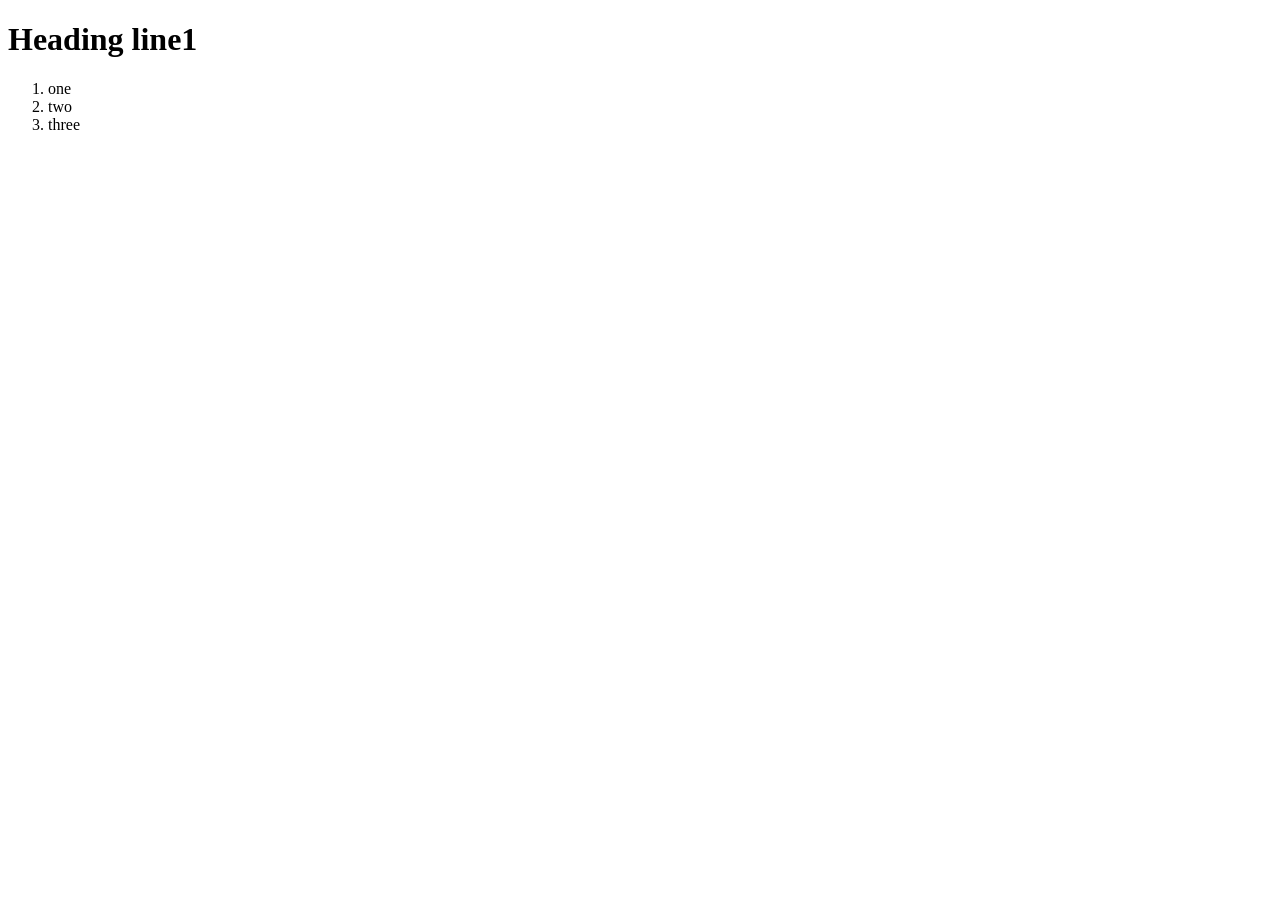
<file: index.html>
<!DOCTYPE html>
<html lang="en">

<head>
    <meta charset="UTF-8">
    <meta name="viewport" content="width=device-width, initial-scale=1.0">
    <title>Document</title>
</head>
<style>
    .head {
        border: 4px solid red;
        padding: 5px;
        margin-bottom: 5px;
        border-radius: 50px;
    }
</style>

<body>
    <class="head">
        </class>
        <h1>Heading line1</h1>
        <ol>
            <li>one</li>
            <li>two</li>
            <li>three</li>
        </ol>

</body>

</html>
</file>
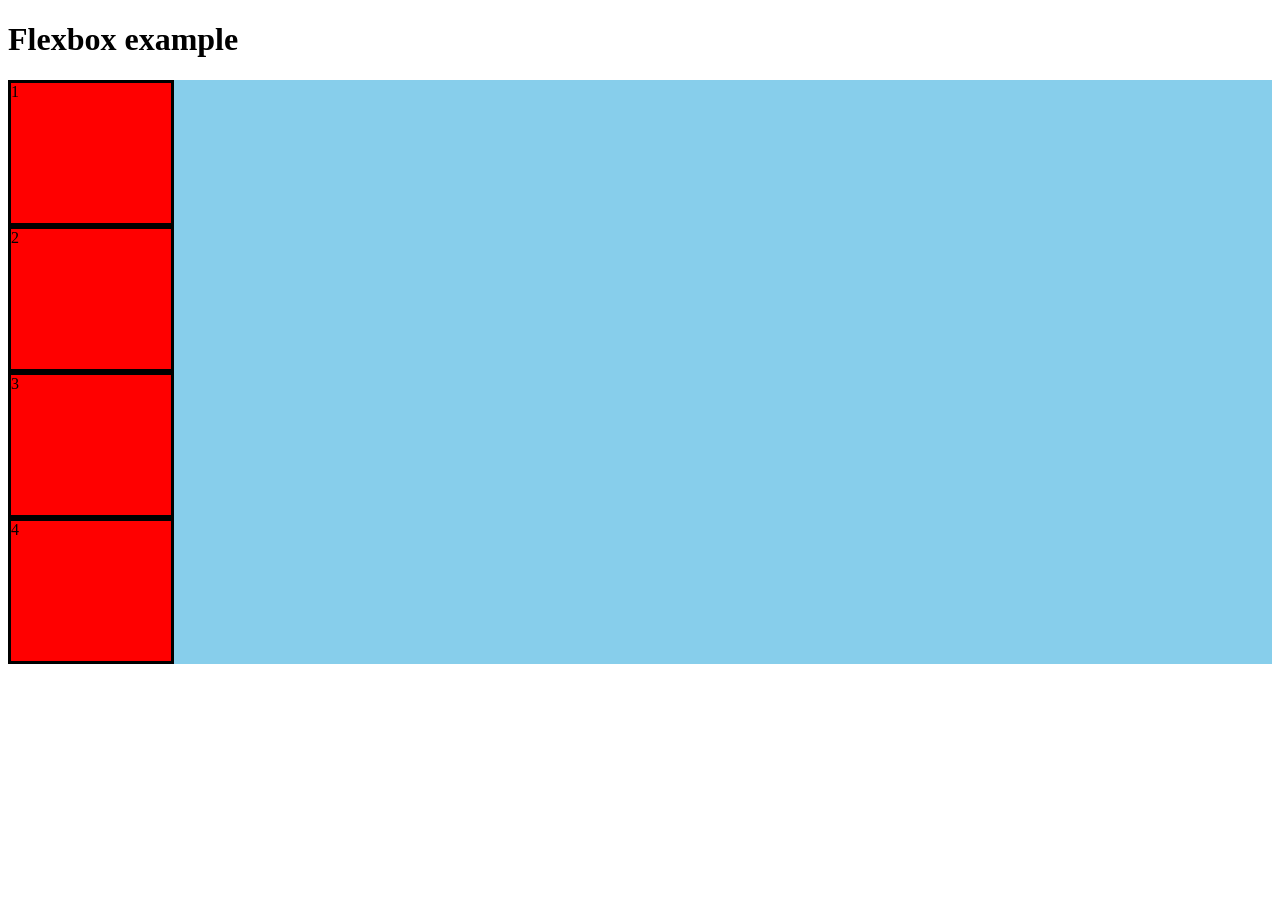
<file: flex.html>
<!DOCTYPE html>
<html lang="en">
<head>
    <meta charset="UTF-8">
    <meta name="viewport" content="width=device-width, initial-scale=1.0">
    <title>Document</title>
    <style>
        .container{
            background-color: skyblue;
            /*display:flex;*/
            flex-direction:column;
            /*background-color: orange;
            border:3px solid pink;*/
            /*justify-content:space-between;?*/            /* arrange items left to right*/
            align-items:center;/*arrange items top to bottom*/

        }
        .container .box{
            height: 140px;      /*vh-view port height*/
            width: 160px;       /*vw-view port width*/
            background-color:red;
            border: solid black;
        }
    </style>
</head>
<body>
    <h1>Flexbox example</h1>
    <div class="container">
        <div class="box">1</div>
        <div class="box">2</div>
        <div class="box">3</div>
        <div class="box">4</div>
    </div>
</body>
</html>
</file>
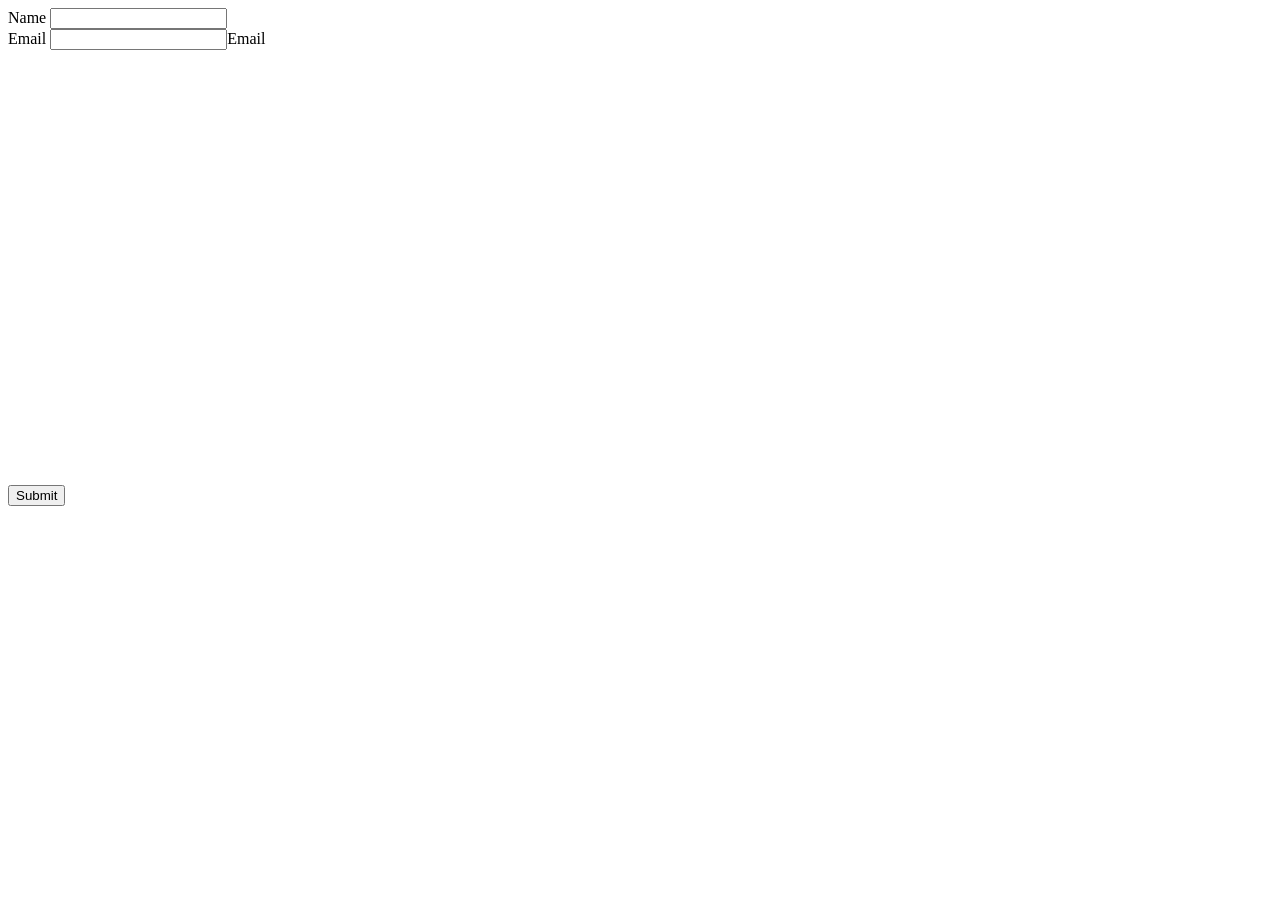
<file: form.html>
<!DOCTYPE html>
<html lang="en">
<head>
    <meta charset="UTF-8">
    <meta name="viewport" content="width=device-width, initial-scale=1.0">
    <title>Document</title>
</head>
<body>
    <form action="">
        <label for="name">Name</label>
        <input type="text"><br>
        <label for="email">Email</label>
        <input type="email" name="" id="">Email<br>
        <button>Submit</button>
        <iframe src="https://www.google.com/maps/embed?pb=!1m18!1m12!1m3!1d62054.66722711278!2d78.46545335360742!3d13.571334207666586!2m3!1f0!2f0!3f0!3m2!1i1024!2i768!4f13.1!3m3!1m2!1s0x3bb265dbe6967fc1%3A0xb63fc0bc28149f4c!2sMadanapalle%2C%20Andhra%20Pradesh!5e0!3m2!1sen!2sin!4v1771999945586!5m2!1sen!2sin" width="600" height="450" style="border:0;" allowfullscreen="" loading="lazy" referrerpolicy="no-referrer-when-downgrade"></iframe>
        
    </form>
</body>
</html>
</file>
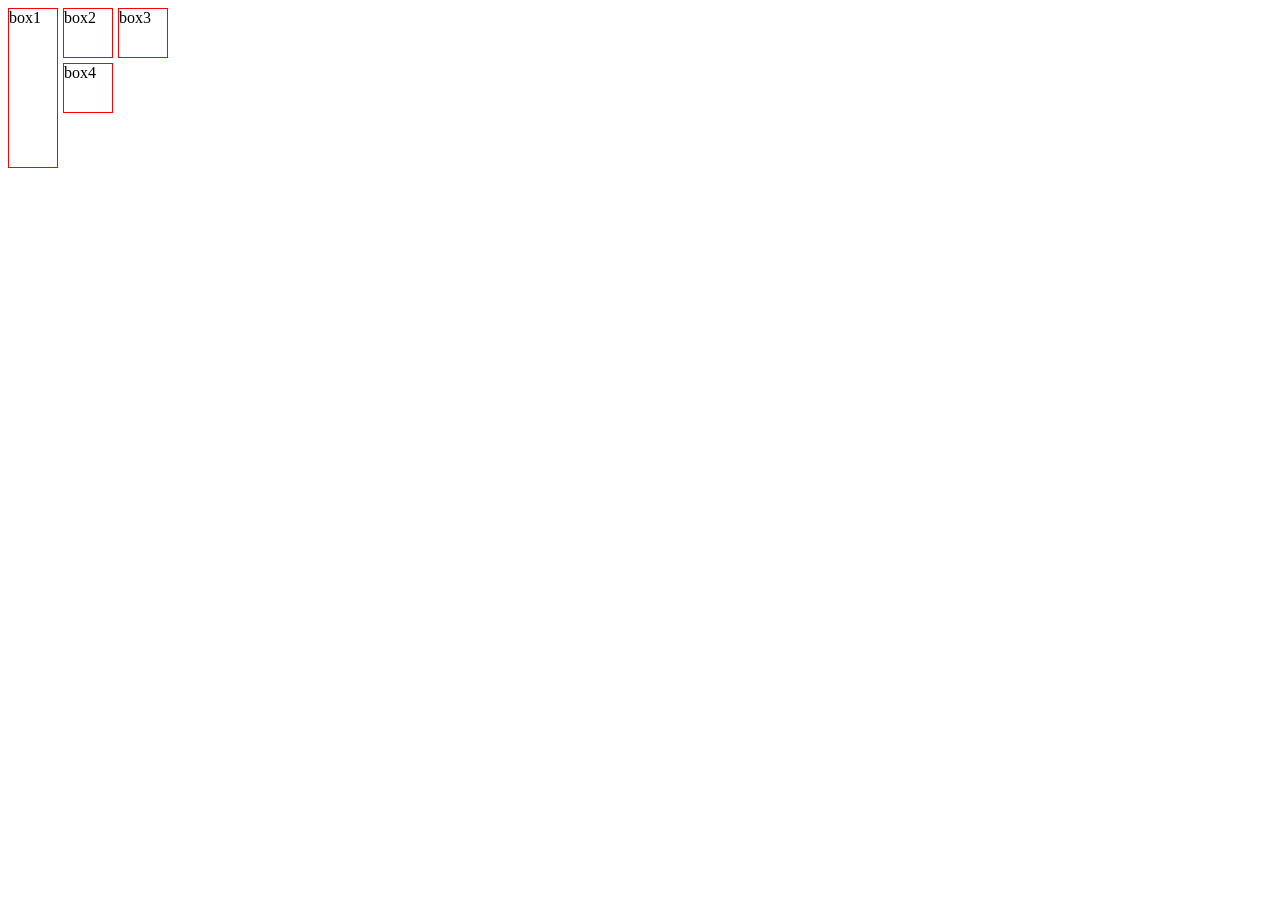
<file: grid.html>
<!DOCTYPE html>
<html lang="en">
<head>
    <meta charset="UTF-8">
    <meta name="viewport" content="width=device-width, initial-scale=1.0">
    <title>Document</title>
    <style>
    .grid-container
    {
        display:grid;
        grid-template-columns:50px 50px 50px;
        grid-template-rows:50px 50px 50px;
        gap:5px;
    }
    #box1
    {
        grid-row-start:1;
        grid-row-end:4;
    }
    .grid-container .box
    {
        border:1px solid red;
    }
</style>
</head>

<body>
    <div class="grid-container">
        <div class="box" id="box1">box1</div>
        <div class="box">box2</div>
        <div class="box">box3</div>
        <div class="box">box4</div>
    </div>
    
    
</body>
</html>
</file>
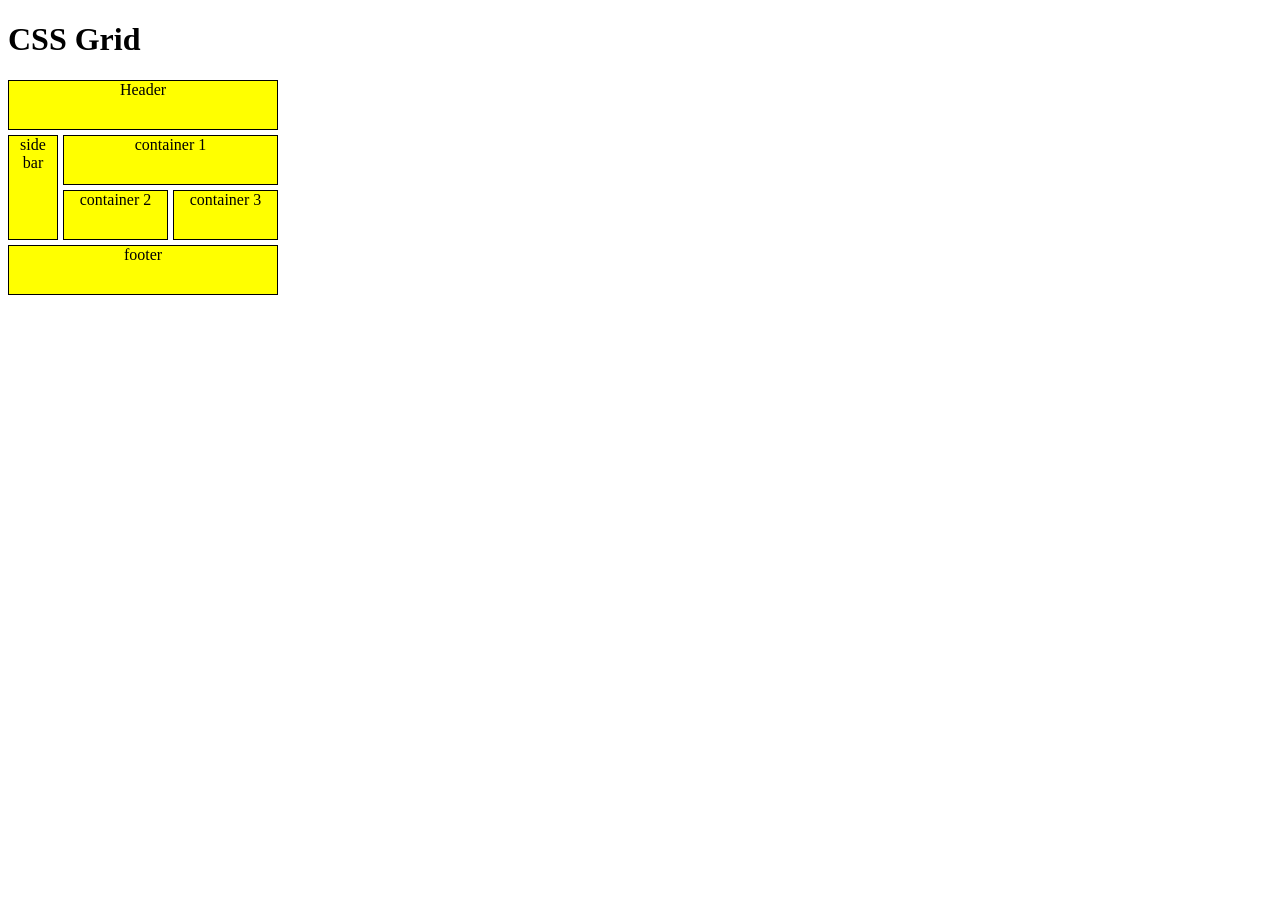
<file: grid_example.html>
<!DOCTYPE html>
<html lang="en">
<head>
    <meta charset="UTF-8">
    <meta name="viewport" content="width=device-width, initial-scale=1.0">
    <title>Document</title>
    <style>
        .grid
        {
            display:grid;
            grid-template-columns:50px 50px 50px 50px 50px;
            grid-template-rows:50px 50px 50px 50px; 
            gap:5px; 
            text-align:center;
        }
        #header
        {
            grid-column-start:1;
            grid-column-end:6;  
        }
        #container1
        {
            grid-column-start:2;
            grid-column-end:6;
              
        }
        #container2
        {
            grid-column-start:2;
            grid-column-end:4;
             
        }
        #container3
        {
            grid-column-start:4;
            grid-column-end:6;
        }
        #footer
        {
            grid-column-start:1;
            grid-column-end:6;
        
        }
        #sidebar
        {
            grid-row-start:2;
            grid-row-end:4;
             
        }
        .grid .box
        {
            background-color:yellow;
            border:1px solid black;
        }

    </style>
</head>
<body>
    <h1>CSS Grid</h1>
    <div class="grid">
        <div class="box" id="header">Header</div>
        <div class="box" id="container1">container 1</div>
        <div class="box" id="sidebar">side bar</div>
        <div class="box" id="container2">container 2</div>
        <div class="box" id="container3">container 3</div>
        <div class="box" id="footer">footer</div>
    </div>
</body>
</html>
</file>
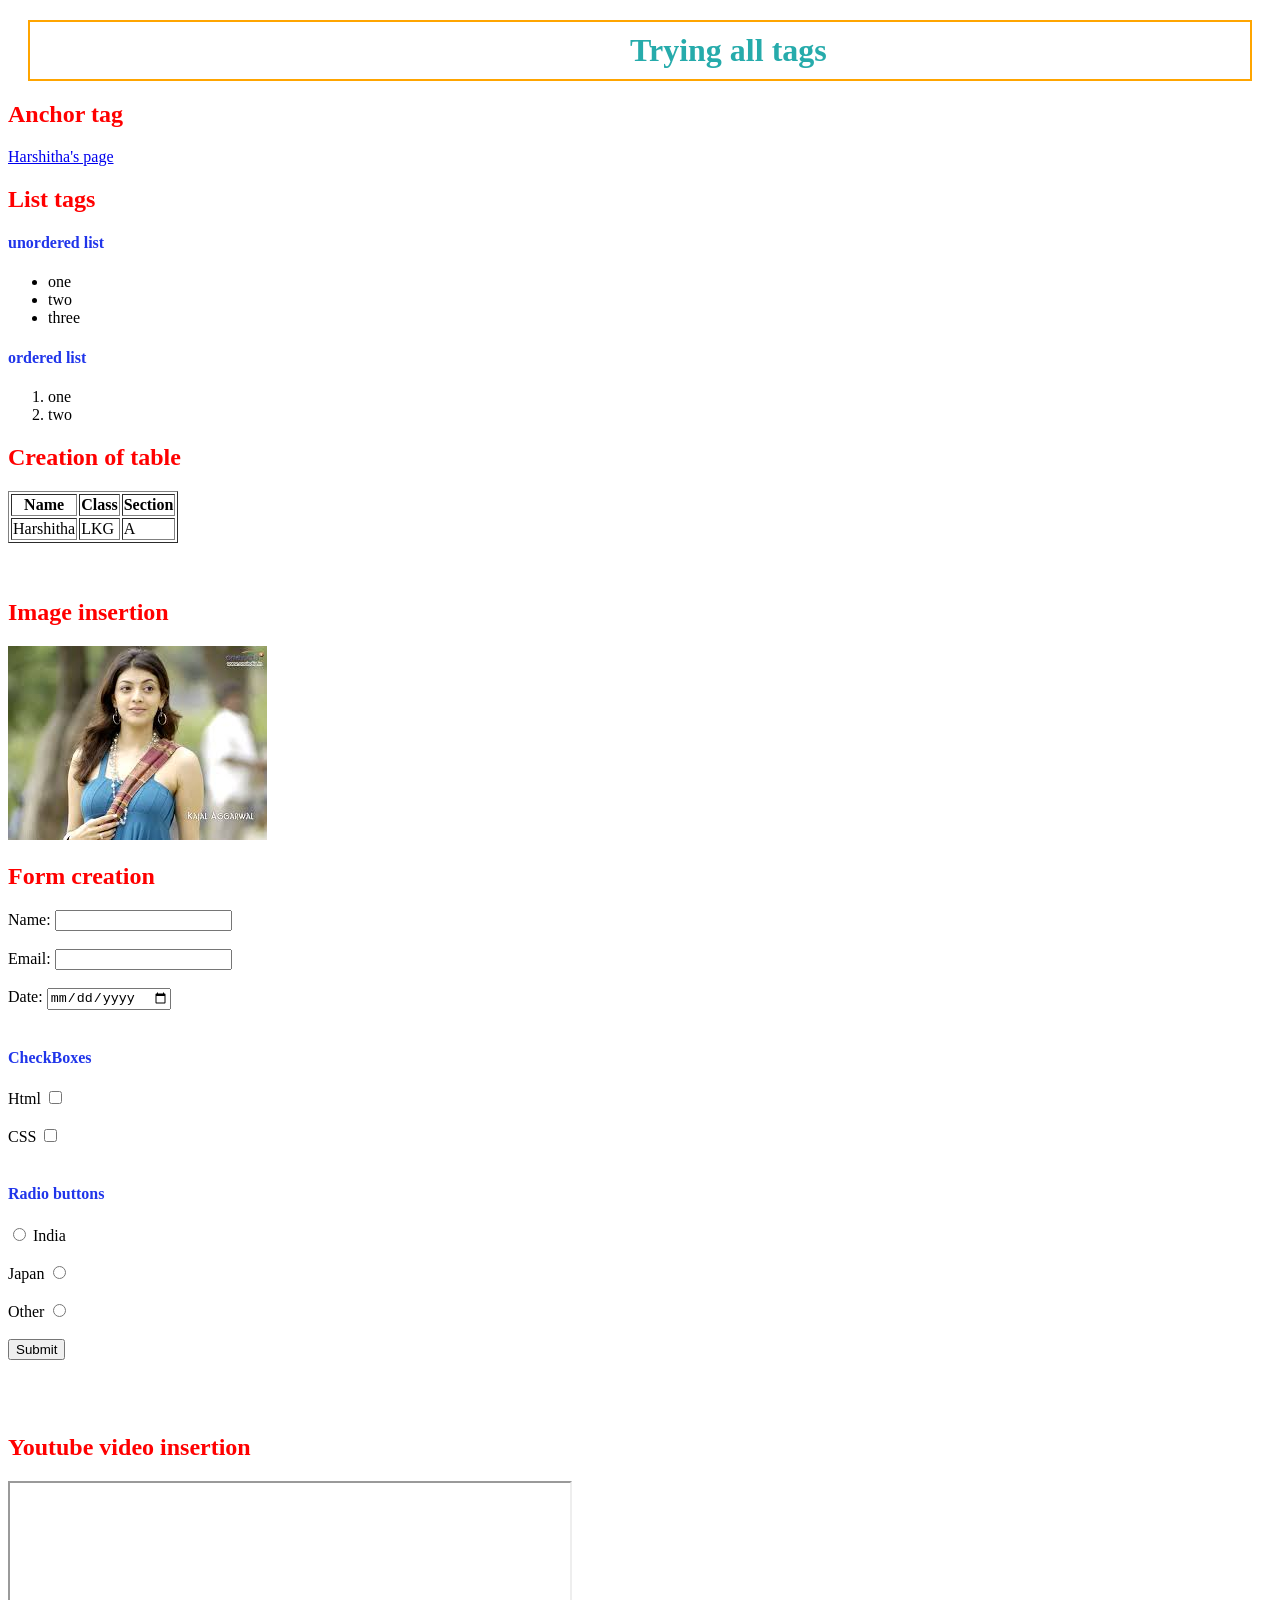
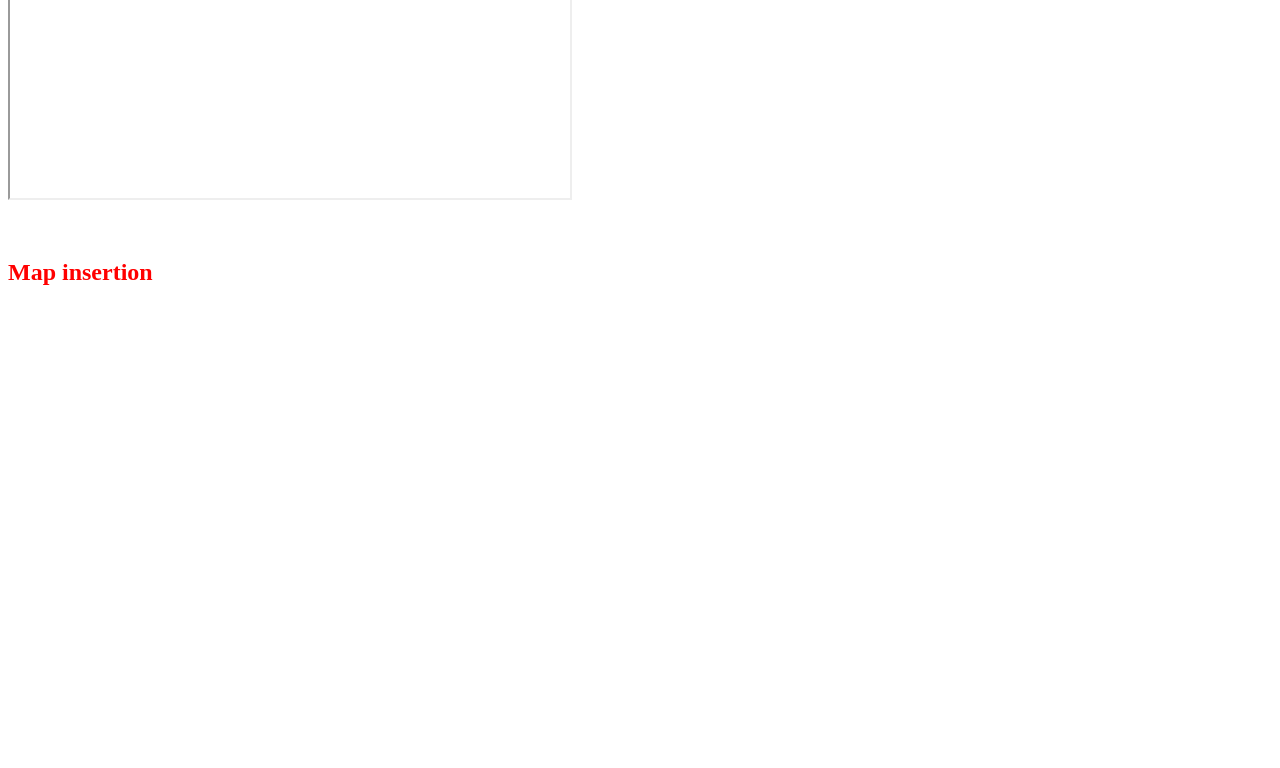
<file: html.html>
<!DOCTYPE html>
<html lang="en">
<head>
    <meta charset="UTF-8">
    <meta name="viewport" content="width=device-width, initial-scale=1.0">
    <title>Document</title>
    <style>
        h1{
            border:2px solid orange;
            padding:10px;
            padding-left:600px;
            margin:20px;
            /*text-align:center;*/
        }
        h2{
            color:red;
        }
        /*
        .flex
        {
            display:flex;
            height:10vh;
            flex-direction:column;
            background-color:blueviolet;

        }
        .flex .box
        {
            border:2px solid black;
            background-color:pink;
            width:50px;
            height:50px;
        }*/
    </style>
</head>
<body>
    <h1 style="color:rgb(38, 171, 171)">Trying all tags</h1>
    <h2>Anchor tag</h2>
    <a href="harshitha.page">Harshitha's page</a><br>
    <!--flex model-->
    <!--
    <h2>Flexbox</h2>
    <div class="flex">
        <div class="box">1</div>
        <div class="box">2</div>
        <div class="box">3</div>
        <div class="box">4</div>
    </div>
-->
    <link rel="stylesheet" href="index.css">
    <h2>List tags</h2>
    <h4>unordered list</h4>
    <ul>
        <li>one</li>
        <li>two</li>
        <li>three</li>
    </ul>
    <h4>ordered list</h4>
    <ol>
        <li>one</li>
        <li>two</li>
    </ol>
    <h2>Creation of table</h2>

    <table border="1">
        <tr>
            <th>Name</th>
            <th>Class</th>
            <th>Section</th>
        </tr>
        <tr>
            <td>Harshitha</td>
            <td>LKG</td>
            <td>A</td>
        </tr>
    </table><br><br>
    <h2>Image insertion</h2>
    <img src="[data-uri]" alt="crushyyyy">
    <br>
    <form action="">
        <h2>Form creation</h2>
        <label for="">Name:</label>
        <input type="text" name="name" id=""><br><br>
        <label for="">Email:</label>
        <input type="email" name="email" id=""><br><br>
        <label for="">Date:</label>
        <input type="date" name="date" id=""><br><br>
        <h4>CheckBoxes</h4>
        <label for="">Html</label>
        <input type="checkbox" name="skills" id=""><br><br> 
        <label for="">CSS</label>
        <input type="checkbox" name="skills" id=""><br><br>
        <!--Radio buttons creation-->
        <h4>Radio buttons</h4>
        <input type="radio" name="country"> <!--to get first checkbox then country name meansfirst we have to give input type and then label-->
        <label for="">India</label><br><br>

        <label for="">Japan</label>
        <input type="radio" name="country"><br><br>
        <label for="">Other</label>
        <input type="radio" name="country"><br><br>
        <button>Submit</button>
    </form>
    <br><br><br>
    <h2>Youtube video insertion</h2>
    <iframe
    width="560"
    height="315"
    src="https://www.youtube.com/embed/dQw4w9WgXcQ"
    allowfullscreen>
    </iframe>
    <br><br><br>
    <h2>Map insertion</h2>
    <iframe src="https://www.google.com/maps/embed?pb=!1m18!1m12!1m3!1d62054.66722711278!2d78.46545335360736!3d13.571334207666586!2m3!1f0!2f0!3f0!3m2!1i1024!2i768!4f13.1!3m3!1m2!1s0x3bb265dbe6967fc1%3A0xb63fc0bc28149f4c!2sMadanapalle%2C%20Andhra%20Pradesh!5e0!3m2!1sen!2sin!4v1772082885973!5m2!1sen!2sin" width="600" height="450" style="border:0;" allowfullscreen="" loading="lazy" referrerpolicy="no-referrer-when-downgrade"></iframe>
</body>
</html>
</file>
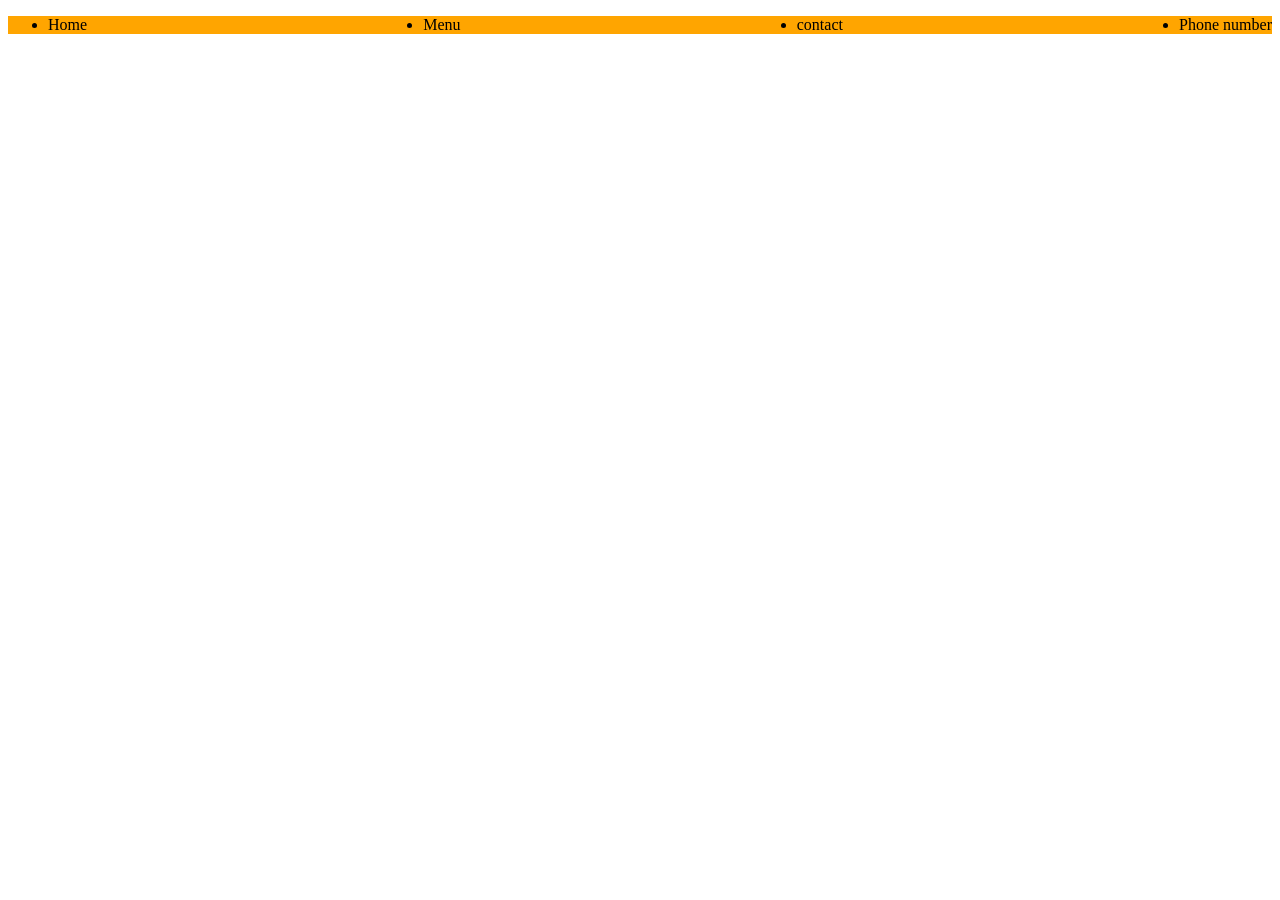
<file: navbar.html>
<!DOCTYPE html>
<html lang="en">
<head>
    <meta charset="UTF-8">
    <meta name="viewport" content="width=device-width, initial-scale=1.0">
    <title>Document</title>
</head>
<style>
    .navbar
    {
    display:flex;
    justify-content:space-between;
    background-color:orange;
    }
</style>
<body>
    <ul class="navbar">
        <li>Home</li>
        <li>Menu</li>
        <li>contact</li>
        <li>Phone number</li>
    </ul>
    
</body>
</html>
</file>
<file: index.css>
h4{
        color:rgb(32, 53, 234);
    }
</file>
